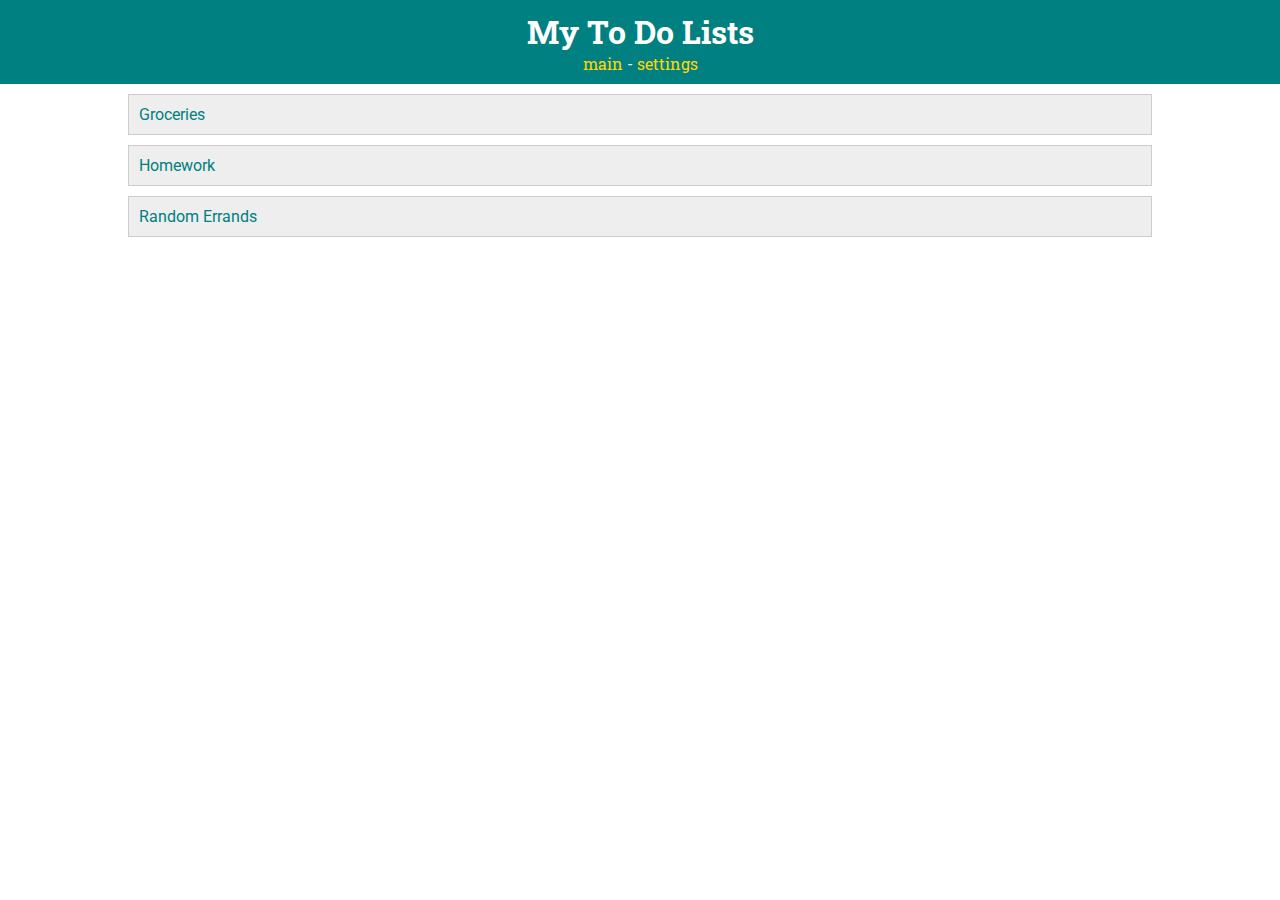
<file: index.html>
<!DOCTYPE html>
<html>
    <head>
        <title>ToDo App</title>
        <meta charset="UTF-8">

        <!-- styles -->
        <link rel="stylesheet" type="text/css" href="style.css">

        <!-- fonts -->
        <link href="https://fonts.googleapis.com/css?family=Roboto|Roboto+Slab" rel="stylesheet"> 
    </head>

    <body>
        <header>
            <h1>My To Do Lists</h1>
            <nav>
                <a href="index.html">main</a> -
                <a href="settings.html">settings</a>
            </nav>
        </header>
        
        <div id="todo-lists">
            <div class="list">
                <a href="list.html">Groceries</a>
            </div>
        
            <div class="list">
               Homework
            </div>
        
            <div class="list">
               Random Errands
            </div>
        </div>
        
    </body>

</html>
</file>
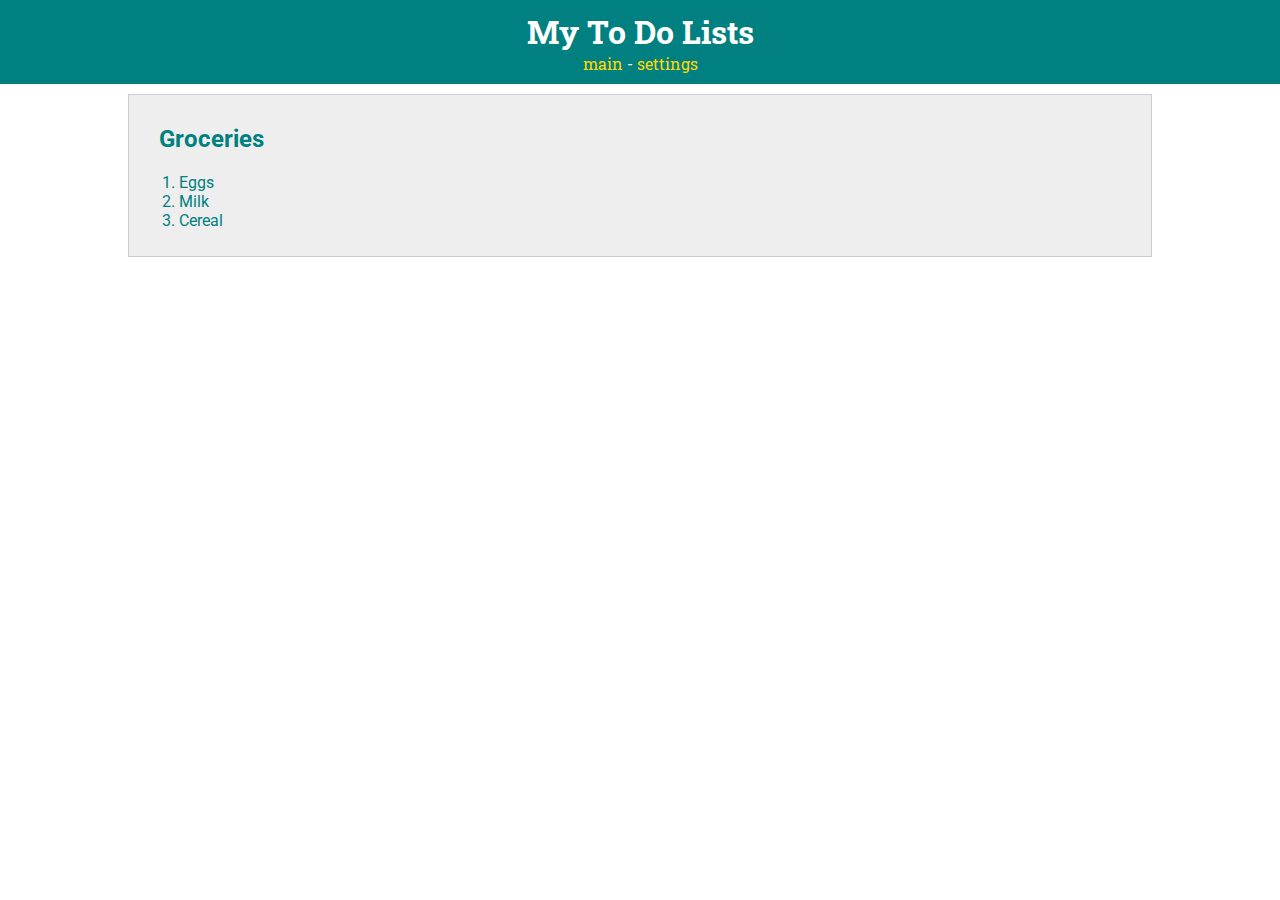
<file: list.html>
<!DOCTYPE html>
<html>
    <head>
        <title>ToDo App</title>
        <meta charset="UTF-8">

        <!-- styles -->
        <link rel="stylesheet" type="text/css" href="style.css">

        <!-- fonts -->
        <link href="https://fonts.googleapis.com/css?family=Roboto|Roboto+Slab" rel="stylesheet">
    </head>

    <body>
        <header>
            <h1>My To Do Lists</h1>
            <nav>
                <a href="index.html">main</a> -
                <a href="settings.html">settings</a>
            </nav>
        </header>
        
        <div id="todo-lists">
            <div class="list">
                <h2 class="list-title">Groceries</h2>
                <ol>
                    <li>Eggs</li>
                    <li>Milk</li>
                    <li>Cereal</li>
                </ol>
            </div>
        </div>
        
    </body>

</html>
</file>
<file: style.css>
body {
    margin: 0;
    color: teal;
    font-family: 'Roboto', sans-serif;
}

header a {
    color: gold;
    text-decoration: none;
}

.list a {
    color: teal;
    text-decoration: none;
}


/*********** HEADER ************/

header {
    text-align: center;
    padding: 10px;
    background-color: teal;
    color: white;
    font-family: 'Roboto Slab', serif;
}

h1 {
    margin: 0;
}

/*********** LISTS ************/
#todo-lists {
    margin: 0 auto;
    width: 80%;
    padding-top: 10px;
}

.list {
    padding: 10px;
    margin-bottom: 10px;
    background-color: #eeeeee;
    border: 1px solid #cccccc;
}

.list-title {
    margin-left: 20px;
}
</file>
